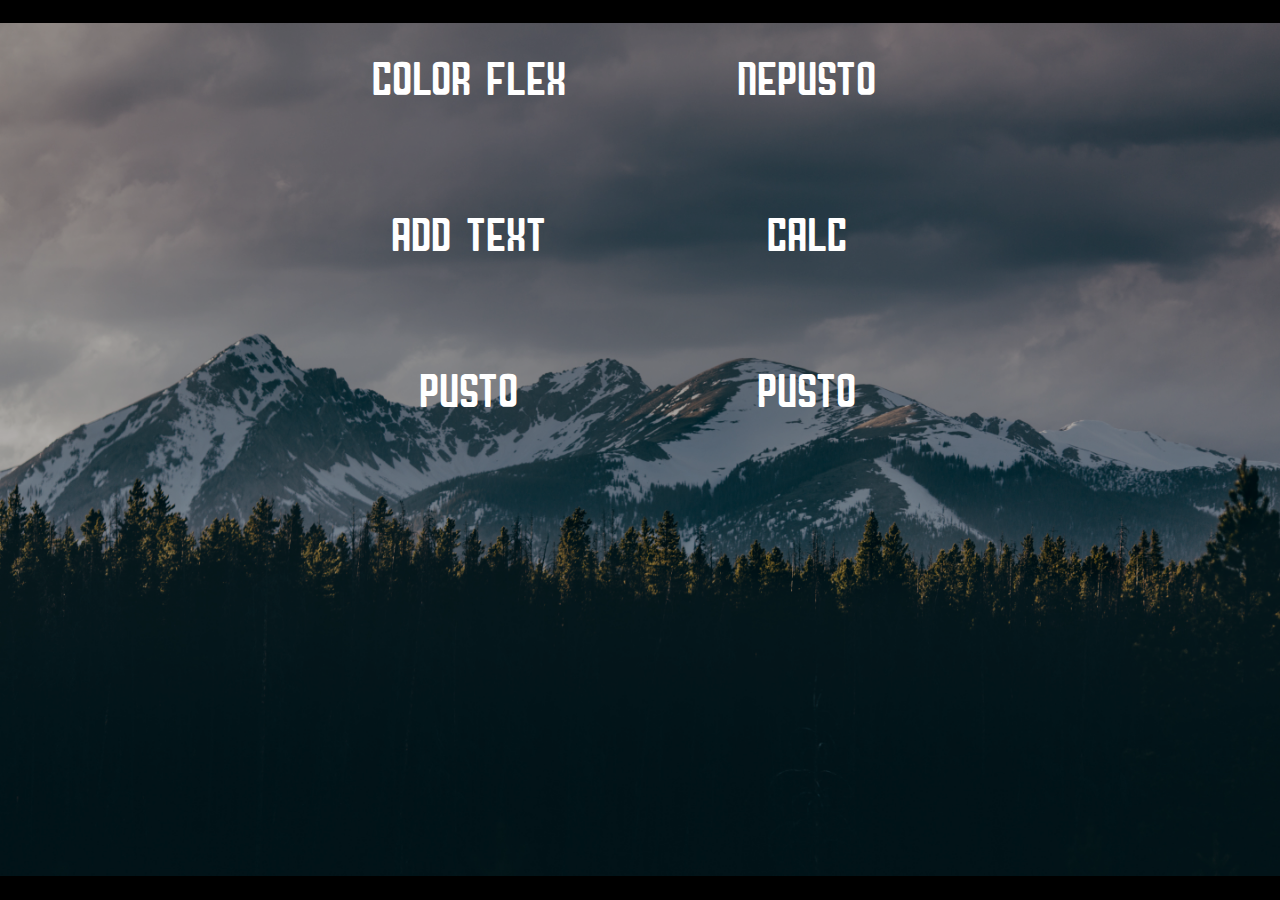
<file: index.html>
<!DOCTYPE html>
<html lang="en">
<head>
    <meta charset="UTF-8">
    <meta http-equiv="X-UA-Compatible" content="IE=edge">
    <meta name="viewport" content="width=device-width, initial-scale=1.0">
    <title>Menu</title>
    <link rel="stylesheet" href="css/menu.css">
    <script src="JS/script.js"></script>
</head>
<body>
    
    <div class="menu-box"></div>
        <div class="menu">
        <button onclick="window.location.href = 'colorFlex.html';">Color Flex</button>
        <button id="btn" onclick="sultan()">nePusto</button>
        <button onclick="window.location.href = 'add_text.html'">Add Text</button>
        <button onclick="window.location.href = 'calculator.html'">Calc</button>
        <button>Pusto</button>
        <button>Pusto</button>
        </div>
     
</body>
</html>
</file>
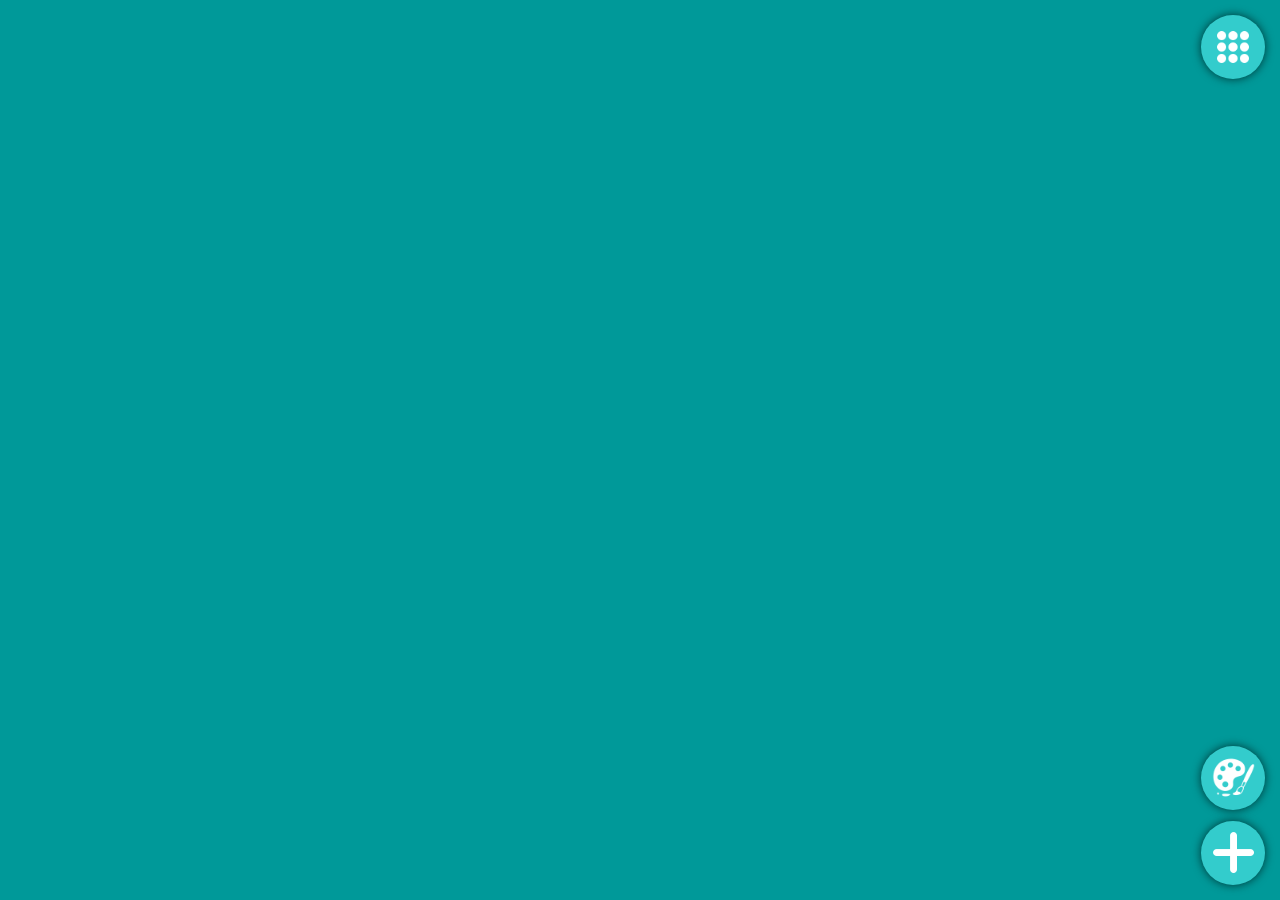
<file: add_text.html>
<!DOCTYPE html>
<html lang="en">
<head>
    <meta charset="UTF-8">
    <meta http-equiv="X-UA-Compatible" content="IE=edge">
    <meta name="viewport" content="width=device-width, initial-scale=1.0">
    <title>Add text</title>
    <script src="JS/addtext.js"></script>
    <link rel="stylesheet" href="css/addtext.css">
</head>
<body>
    <div id="banner"></div>
    <button id="stle" class="stle" onclick=""></button>
    <button id="plus" class="plus" onclick="addtext()"></button>
    <button id="ok" class="ok" onclick="addOkey()"></button>
    <button id="menu" class="menu" onclick="menu()"></button>
    <div class="menu-bar"></div>

    <div id="add_box" class="add_box">
        <div class="heading">
            <label> Заголовок</label>
            <input id="headingg" type="text" >
        </div>
        <div class="info">
            <label for="">Информация</label>
            <textarea id="txt" name="txt"></textarea>
        </div>
    </div>
    
</body>
</html>
</file>
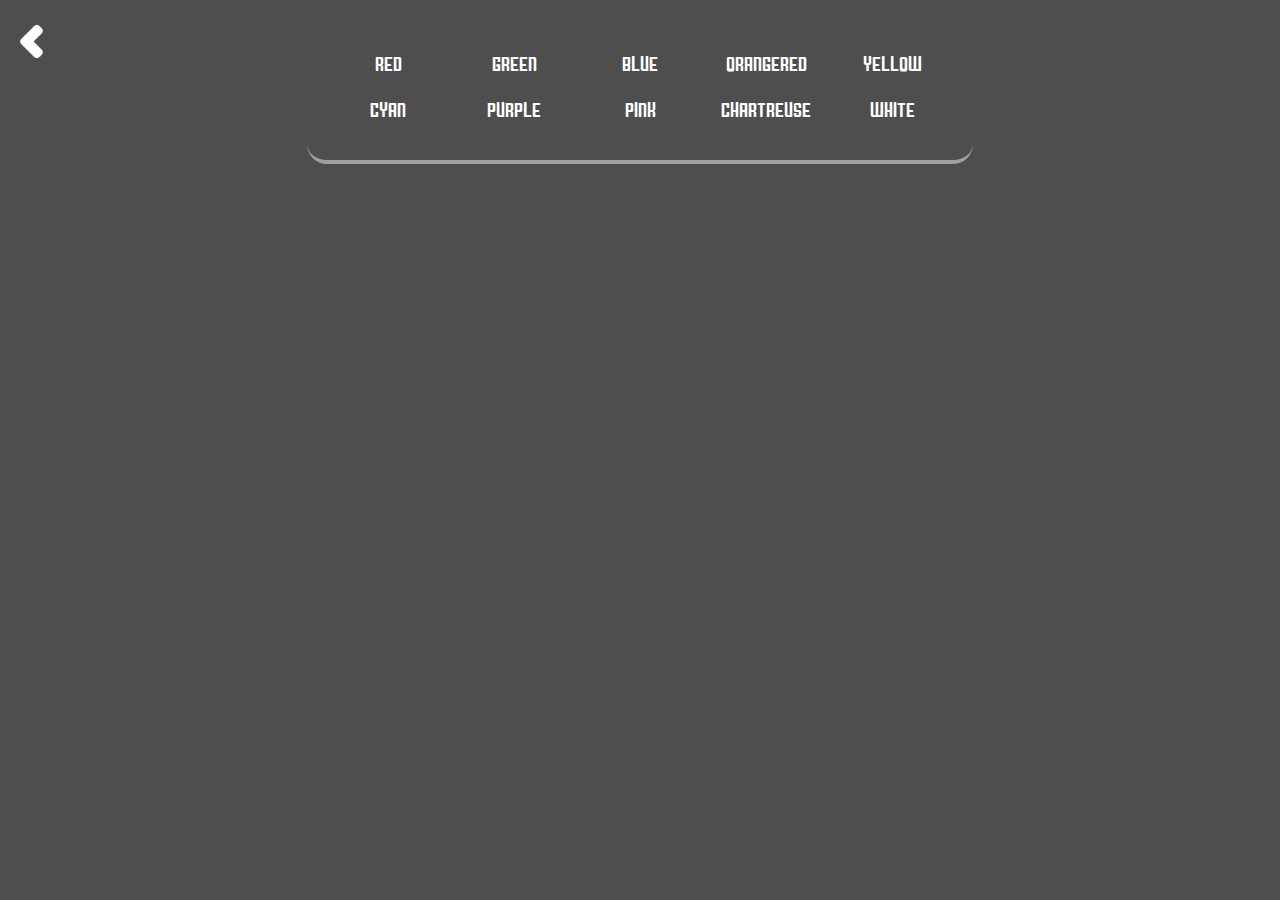
<file: colorFlex.html>
<!DOCTYPE html>
<html lang="en">
<head>
    <meta charset="UTF-8">
    <meta http-equiv="X-UA-Compatible" content="IE=edge">
    <meta name="viewport" content="width=device-width, initial-scale=1.0">
    <title>Color Flex</title>
    <link rel="stylesheet" href="css/color-flex.css">
    <script src="JS/script.js"></script>
</head>
<body>
    <div id="clr-flex"><button onclick="window.location.href = 'index.html';" ></button></div>
    <!-- <p class="bgotpusc">фон в отпуске</p> -->
    <div id="1" class="oncentre">
        <button class="3" onclick="clr('red')">red</button>
        <button onclick="clr('green')">green</button>
        <button onclick="clr('blue')">blue</button>
        <button onclick="clr('orangered')">orangered</button>
        <button onclick="clr('yellow')">yellow</button>
        <button onclick="clr('cyan')">cyan</button>
        <button onclick="clr('purple')">purple</button>
        <button onclick="clr('pink')">pink</button>
        <button onclick="clr('chartreuse')">chartreuse</button>
        <button onclick="clr('white')">white</button>
    </div>
    <div id="clrb" class="color-box"><p id="txt"></p></div> 
    <button class="secret" onclick="disco()">Disco</button>
    <script src="JS/test.js"></script>
   </body>
</html>
</file>
<file: css/menu.css>
html, body{
    margin: 0;
    padding: 0;
    background: #000;
    height: 100%;
}

@font-face{
    font-family: Downtown;
    src: url('../fonts/Downtown.ttf');
}


:root {
    --none: #00000000;
}

.menu-box {
    background: url('../img/rock.jpg') no-repeat center center fixed;
    background-size: 100%;
    height: 100%;
    width: 100%;
    z-index: 0;
    position: absolute;
    opacity: 0.7;
}

.menu {
    width: 677px;
    margin: 0 auto;
    position: relative;   
}
@keyframes qwe{
    from{border: none;};
    to{border-bottom:4px solid #a0a0a0;border-radius: 20px;}
}

.menu button{
    transition: .5s;
    color: var(--nene, white);
    font-family: Downtown;
    height: 80px; 
    font-size: 45px;
    border: none;
    width: 280px;
    margin: 38px 27px;
    border-radius: 20px;
    background: rgb(0, 0, 0,0);
    animation: .5s qwe linear;
    transition: .5s;    
}
.menu button:hover{
    background: #000000ce;
    /* border-bottom:6px solid #a0a0a0; */
    box-shadow: 0 0 5px #ffffff42,
                0 0 25px #ffffff42,
                0 0 50px #ffffff42,
                0 0 100px #ffffff42; 
}

#te {
    color: #ff0000, #b700ff;
}
</file>
<file: css/addtext.css>
:root {
    --osn_fon:#009999;
    --none: #00000000;
    --btn:#33CCCC;
    --heading: #007c7c;
}
@font-face {
    font-family: BehrensModern;
    src: url('../fonts/BehrensModern.ttf');
}

html, body{
    margin: 0;
    padding: 0;
    background: var(--osn_fon);
    height: 100%;
}

body::-webkit-scrollbar{
    background-color: #f9f9fd;
    width: 10px;
}
body::-webkit-scrollbar-thumb{
    border-radius: 10px;
    background-color: #33CCCC;
}
body::-webkit-scrollbar-track{
    border-radius: 10px;
    -webkit-box-shadow: inset 0 0 6px rgba(0,0,0,0.2);
    background-color: #f9f9fd;
}

#banner {
    background-color: black;
    opacity: 0;
    height: 100%;
    width: 100%;
    position: fixed;
    transition: .5s;
    z-index: -1;
    top: 0;
}

.plus, .ok, .stle, .menu {
    position: fixed;
    border-radius: 50%;
    height: 64px;
    width: 64px;
    border: none;
    transition: .5s;
    box-shadow: 0 0 10px #000000a8;
}

.plus:hover, .stle:hover, .ok:hover, .menu:hover{
    box-shadow: 0 0 15px #33CCCC;
}

.menu {
    right: 15px;
    top: 15px;
    background: url('../img/menu.png') ;
    background-color: var(--btn);
    background-repeat: no-repeat;
    background-size: 38px;
    background-position: 13px 13px;
}

.plus {
    right: 15px;
    bottom: 15px;
    padding: 5px;
    background: url('../img/plus.png') ;
    background-color: var(--btn);
    background-repeat: no-repeat;
    background-size: 51px;
    background-position: 7px 6px;
}

.stle {
    right: 15px;
    bottom: 90px;
    padding: 5px;
    background: url('../img/palitra.png') ;
    background-color: var(--btn);
    background-repeat: no-repeat;
    background-size: 51px;
    background-position: 7px 6px;
}

.ok{
    background: url('../img/galochka.png');
    background-color: var(--btn);
    background-repeat: no-repeat;
    background-size: 53px;
    background-position: 5px 5px;
    bottom: 15px;
    right: 90px;
    opacity: 0;
    z-index: -1;
}

.menu-bar{
    d
}

.add_box{
    height: 400px;
    width: 560px;
    background: var(--osn_fon);
    box-shadow: 0 5px 15px black;
    border-radius: 20px;
    position: fixed;
    transition: .2s;
    left: 50%;
    top: 50%;
    opacity: 0;
    transform: translate(-50%, -60%);
    z-index: -1;
}
.add_box .heading input{
    border: none;
    border-bottom: 2px solid white;
    background: var(--none);
    outline: none;
    font-size: 16pt;
    color:white;
    padding-left: 5px;
    width: 515px;
    margin: 19px;
    transition: .5s;
}

.add_box .info textarea{
    resize: none;
    outline: none;
    border-radius: 10px;
    padding: 10px;
    width: 500px;
    margin: 19px;
    height: 200px;
    font-size: 13pt;
    font-family: 'TimesNewRoman';
    transition: .5s;
    background: linear-gradient(45deg, white 35%, red 50%, white 65%);
    background-position-x: 272px;
    background-size: 1200px;
}

.add_box .heading {
    margin-top: 26px ;
}
.add_box label{
    padding-left: 20px;
    font-family: BehrensModern;
    color: white;
    font-size: 16pt;
}

.add_box .info textarea::-webkit-scrollbar {
    width: 10px;
    background-color: #f9f9fd;
}
  
.add_box .info textarea::-webkit-scrollbar-thumb {
    border-radius: 10px;
    background-color:#33CCCC;
}
  
.add_box .info textarea::-webkit-scrollbar-track {
    -webkit-box-shadow: inset 0 0 6px rgba(0,0,0,0.2);
    border-radius: 10px;
    background-color: #f9f9fd;
  }

.info-box {
    background-color: var(--btn);
    border-radius: 10px;
    margin: 10px auto;
    width: 600px;
    box-shadow: 0 0 15px;
    padding: 28px;
}
.info-box h2 {
    color:  var(--heading);
    margin: 0;
}
.info-box p{
    text-align: justify;
    text-indent: 0.75cm;
}
</file>
<file: css/color-flex.css>
html, body{
    margin: 0;
    padding: 0;
    background: #4e4e4e;
    user-select: none;
}
@font-face{
    font-family: Downtown;
    src: url('../fonts/Downtown.ttf');
}
@font-face{
    font-family: Toyz;
    src: url('../fonts/Toyz.ttf');
}

:root {
    --none: #00000000;
}

 
#clr-flex {
    position: absolute;
    width: 48px;
    height: 47px; 
    left: 7px;
}

#clr-flex button {
    background: url('../img/arrow64.png') -2px -1px;
    background-size: 48px;
    background-repeat: no-repeat;
    rotate: 90deg;
    width: 48px;
    height: 47px;
    border: none;
    transition: 0.5s;
    border-radius: 20px;
}

#clr-flex button:hover{
    transform: rotateZ(360deg);    
}

@keyframes qwe{
    from{border: none;};
    to{border-bottom:4px solid #a0a0a0;border-radius: 20px;}
}
.oncentre{
    margin: 20px auto;
    padding: 20px;
    transition: .3s;
    width: 626px;
    height: 100px;
    border-bottom:4px solid #a0a0a0;
    border-radius: 20px;
    animation: .5s qwe;
}

@keyframes btn{
    0%{color: #00000000;};
    100%{color: white}
}
.oncentre button{
    background: rgba(0, 0, 0, 0);
    color: white;
    height: 40px;
    width: 116px;
    margin: 3px;
    border-radius: 10px;
    transition: .2s;
    border: none;
    font-family: Downtown;
    font-size: 15pt;
    border-bottom:0px solid #a0a0a0;
    animation: 1s btn;    
}

.oncentre button:hover {
    box-shadow: 0 0 15px var(--btn-neon,cyan) ;
}
.oncentre:hover button{
    border-bottom:5px solid #a0a0a0;
}

.color-box {
    transition: .3s;    
    margin: 141px auto;
    height: 174px;
    width:100%;
    transition: .5s;
}

.color-box p {
    text-align: center;
    font-family: Toyz;
    font-size: 100pt;
}

.secret{
    position: absolute;
    right: 10px;
    bottom: 10px;
    background: rgba(0, 0, 0, 0);
    color: var(--none);
    height: 43px;
    width: 119px;
    margin: 3px;
    border-radius: 10px;
    transition: .2s;
    border: none;
    font-family: Downtown;
    font-size: 17pt;
}

.secret:hover {
    color: white;
    border-bottom: 5px solid #a0a0a0;
}
.secret:active {
    transition: 0.05s;
    border-bottom: 0px solid #a0a0a0;
}
</file>
